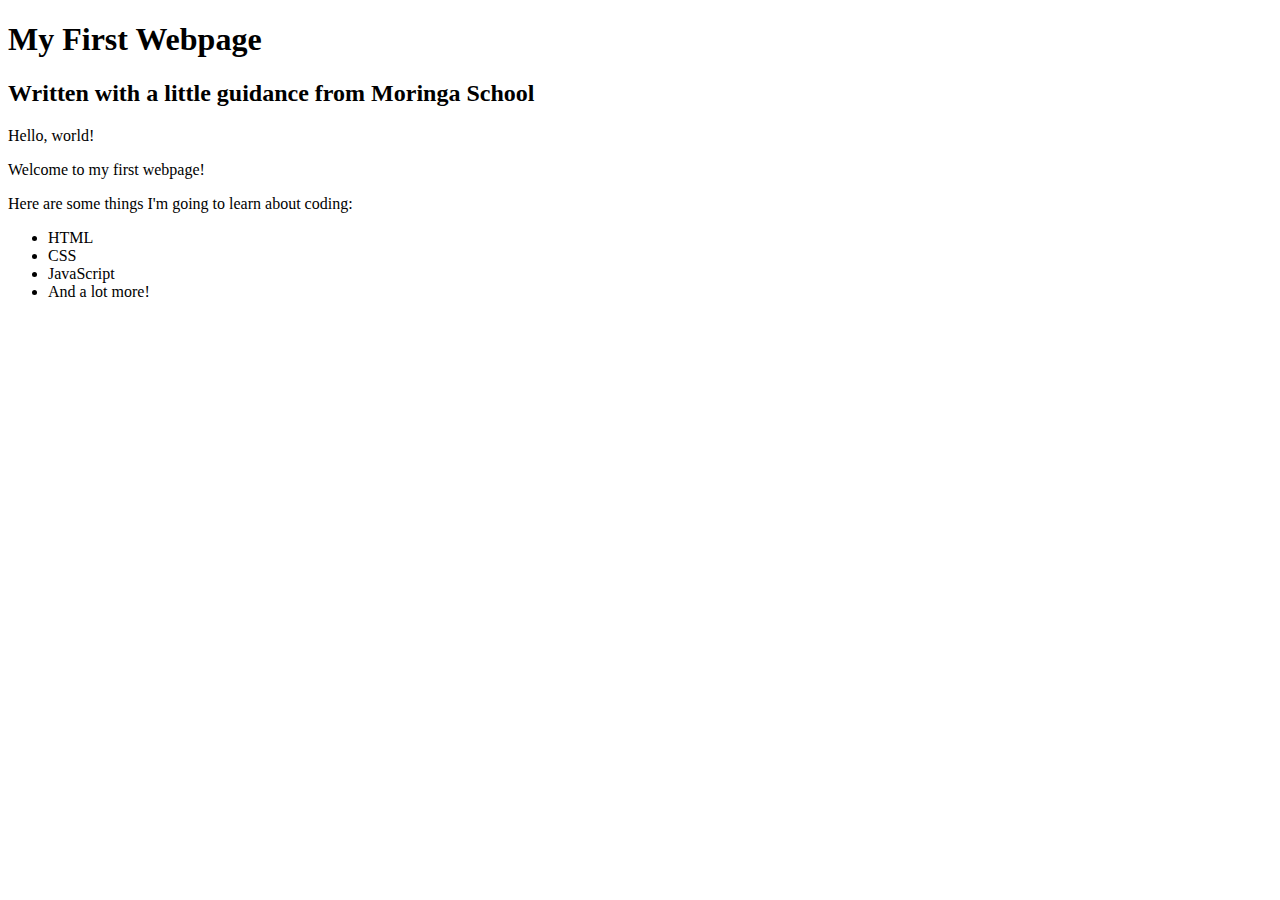
<file: my-first-webpage.html>
<!DOCTYPE html>
<html>
<head>
    <title>My first webpage!</title>
  </head>
  <body>
    <h1>My First Webpage</h1>
   <h2>Written with a little guidance from Moringa School</h2>
    <p>Hello, world!</p>
    <p>Welcome to my first webpage!</p>
    <p>Here are some things I'm going to learn about coding:</p>
    <ul>
      <li>HTML</li>
      <li>CSS</li>
      <li>JavaScript</li>
      <li>And a lot more!</li>
    </ul>
  </body>
</html>
</file>
